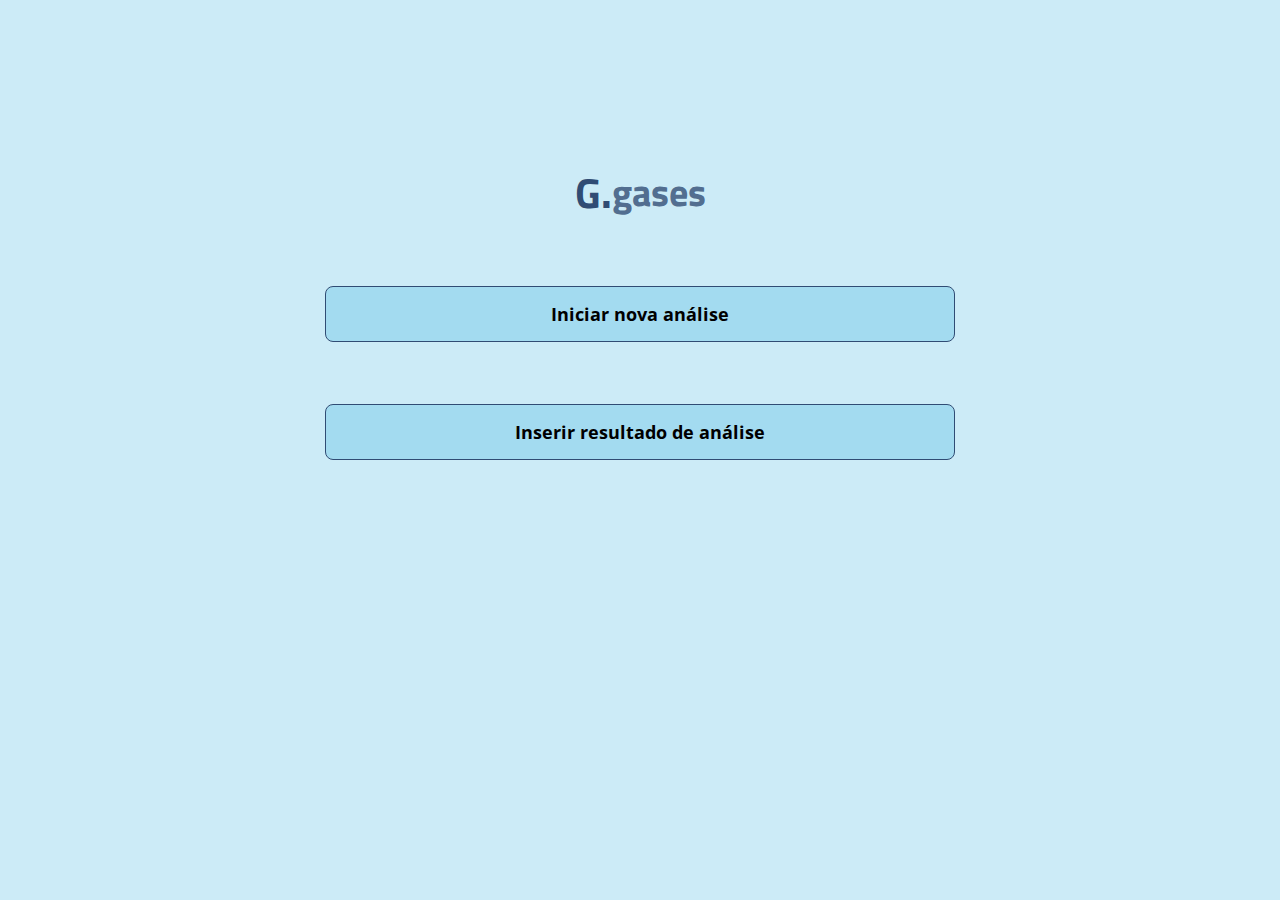
<file: gases/gases/analisys.html>
<!DOCTYPE html>
<html lang="pt-br">

<head>
    <meta charset="UTF-8">
    <meta name="viewport" content="width=device-width, initial-scale=1.0">
    <title>Tela inicial de análise</title>
    <link rel="stylesheet" href="style-ana.css">
    <link rel="preconnect" href="https://fonts.googleapis.com">
    <link rel="preconnect" href="https://fonts.gstatic.com" crossorigin>
    <link
        href="https://fonts.googleapis.com/css2?family=Open+Sans:wght@400;700&family=Titillium+Web:wght@400;700&display=swap"
        rel="stylesheet">
</head>

<body>
        <div class="buttons-wrapper">
            <legend>
                <span>G.</span> gases
            </legend>
            <a href="new-ana.html">
                <button>Iniciar nova análise</button>
            </a>
            <a href="solve-ana.html">
                <button>Inserir resultado de análise</button>
            </a>
        </div>
   

       
</body>

</html>
</file>
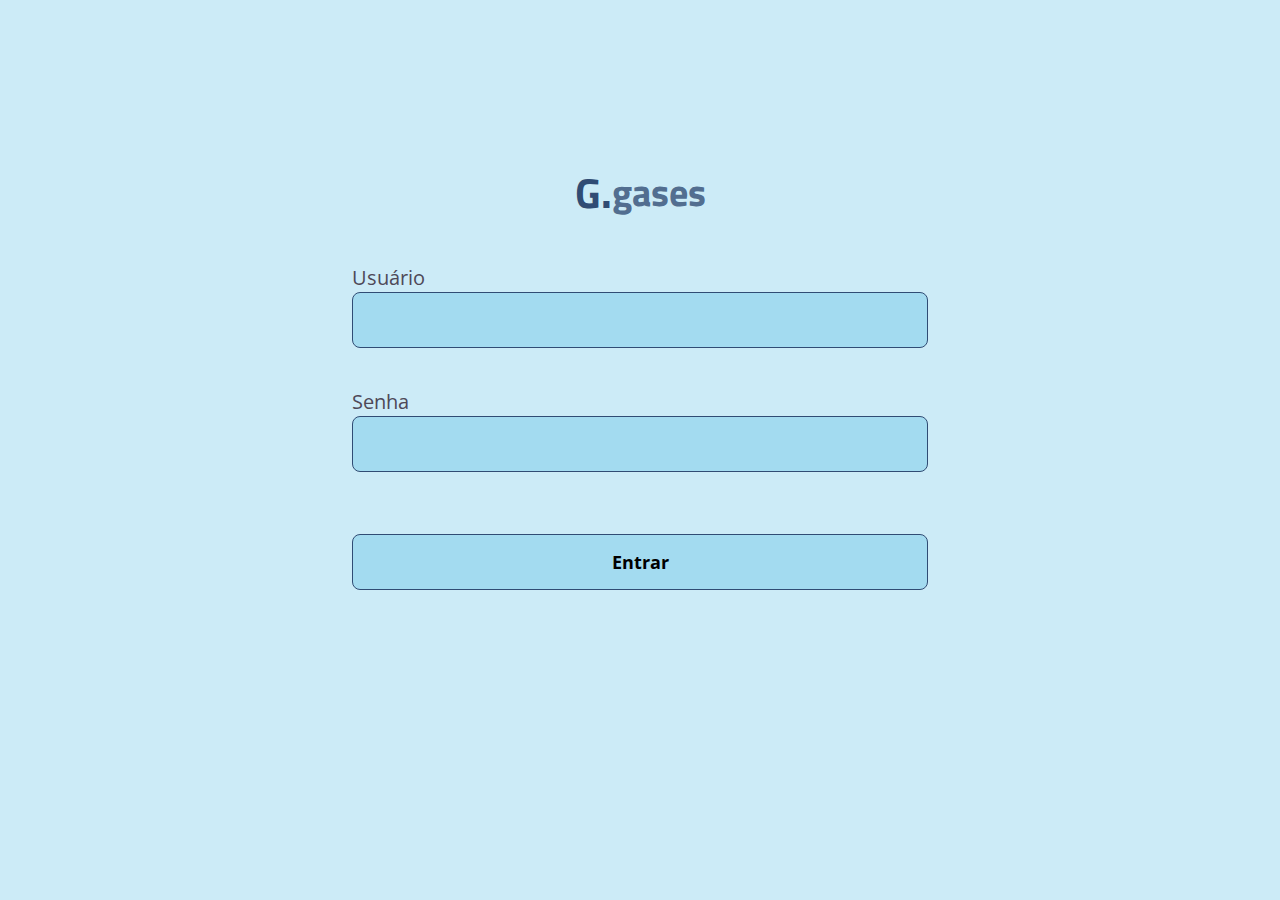
<file: gases/gases/login.html>
<!DOCTYPE html>
<html lang="pt-br">

<head>
    <meta charset="UTF-8">
    <meta name="viewport" content="width=device-width, initial-scale=1.0">
    <title>Login - Comercio de gases</title>
    <link rel="stylesheet" href="style-login.css">
    <link rel="preconnect" href="https://fonts.googleapis.com">
    <link rel="preconnect" href="https://fonts.gstatic.com" crossorigin>
    <link
        href="https://fonts.googleapis.com/css2?family=Open+Sans:wght@400;700&family=Titillium+Web:wght@400;700&display=swap"
        rel="stylesheet">
</head>

<body>

</main>
    <form name="login" action="analisys.html"> <!-- será necessário usar uma análise do back end para dizer para qual link direcionar o usuário
        de acoro com as permissões desse usuário, Usando atualmente link funcional para demonstração
    definitivo seria usado por "POST" EXEMPLO: //action="/processar_login" method="post">// e a ação 
    "processar login seria executada no back end, válidando o login e recebendo a página que o usuário deverá receber" -->
        <Fieldset>
            <div class="fieldset-wrapper">
                <legend>
                    <span>G.</span> gases
                </legend>
                <div class="input-wrapper">
                    <label for="user-name">Usuário</label>
                    <input type="text" id="user-name" name="User" required />
                </div>
                <div class="input-wrapper">
                    <label for="user-pass">Senha</label>
                    <input type="password" id="user-pass" name="u-pass" required />
                </div>
                <input class="button" type="submit" value="Entrar">
            </div>
        </fieldset>
    </form>






</body>

</html>
</file>
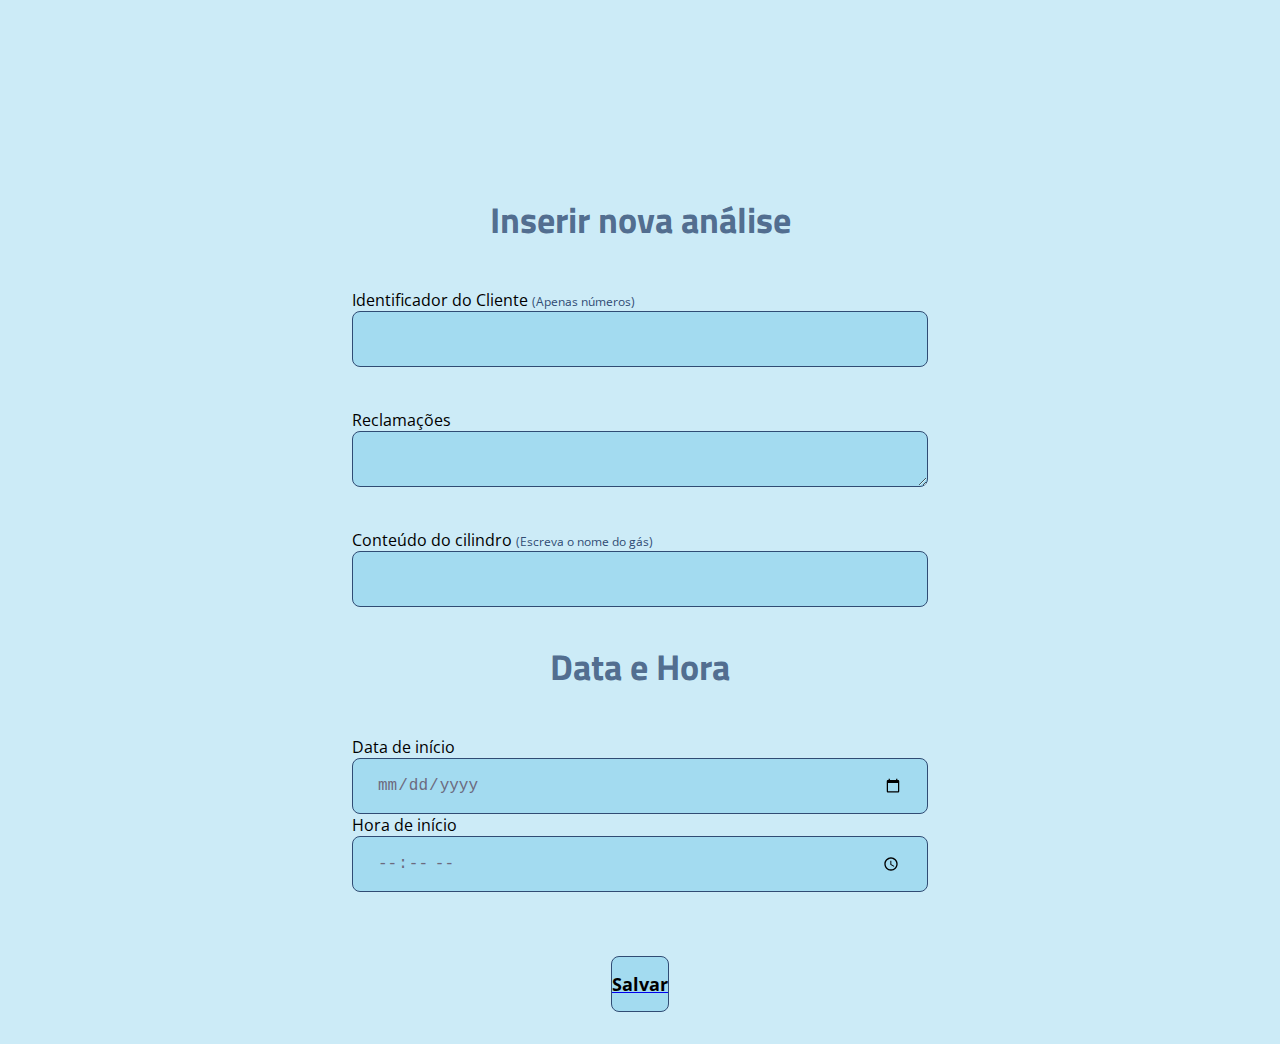
<file: gases/gases/new-ana.html>
<!DOCTYPE html>
<html lang="pt-br">

<head>
    <meta charset="UTF-8">
    <meta name="viewport" content="width=device-width, initial-scale=1.0">
    <title>Nova análise</title>
    <link rel="stylesheet" href="style-new-ana.css">
    <link rel="preconnect" href="https://fonts.googleapis.com">
    <link rel="preconnect" href="https://fonts.gstatic.com" crossorigin>
    <link
        href="https://fonts.googleapis.com/css2?family=Open+Sans:wght@400;700;800&family=Titillium+Web:wght@400;700&display=swap"
        rel="stylesheet">
</head>
</head>

<body>
    <form id="new-ana" name="new-ana" action="analisys.html">
        <Fieldset>
            <div class="fieldset-wrapper">
                <legend>
                    Inserir nova análise
                </legend>
                <div class="input-wrapper">
                    <label for="client-id">Identificador do Cliente <span>(Apenas números)</span></label>
                    <input name="client-id" type="text" id="client-id" pattern="[0-9]+$" title="Utilize apenas números"
                        required>
                </div>
                <div class="input-wrapper">
                    <label for="event-info">Reclamações</label>
                    <textarea name="complaint" id="event-info">

            </textarea>
                </div>
                <div class="input-wrapper">
                    <label for="cylinder-content"> Conteúdo do cilindro <span>(Escreva o nome do gás)</span></label>
                    <input type="text" id="cylinder-content">
                </div>
            </div>
        </Fieldset>
        <Fieldset>
            <div class="fieldset-wrapper">
                <legend>
                    Data e Hora
                </legend>
                <div class="t-col">
                    <div class="input-wrapper">
                        <label for="day"> Data de início</label>
                        <input name="initial-ana-day" type="date" id="day" required>
                    </div>
                    <div class="input-wrapper">
                        <label for="event-begin"> Hora de início </label>
                        <input name="initial-ana-time" type="time" id="event-begin" required>
                    </div>
                </div>

            </div>
        </Fieldset>
    </form>
    <footer>
        <a href="analisys.html">
        <input form="new-ana" class="button" type="submit" value="Salvar" name="form-new-ana">
        </a>
    </footer>

</body>

</html>
</file>
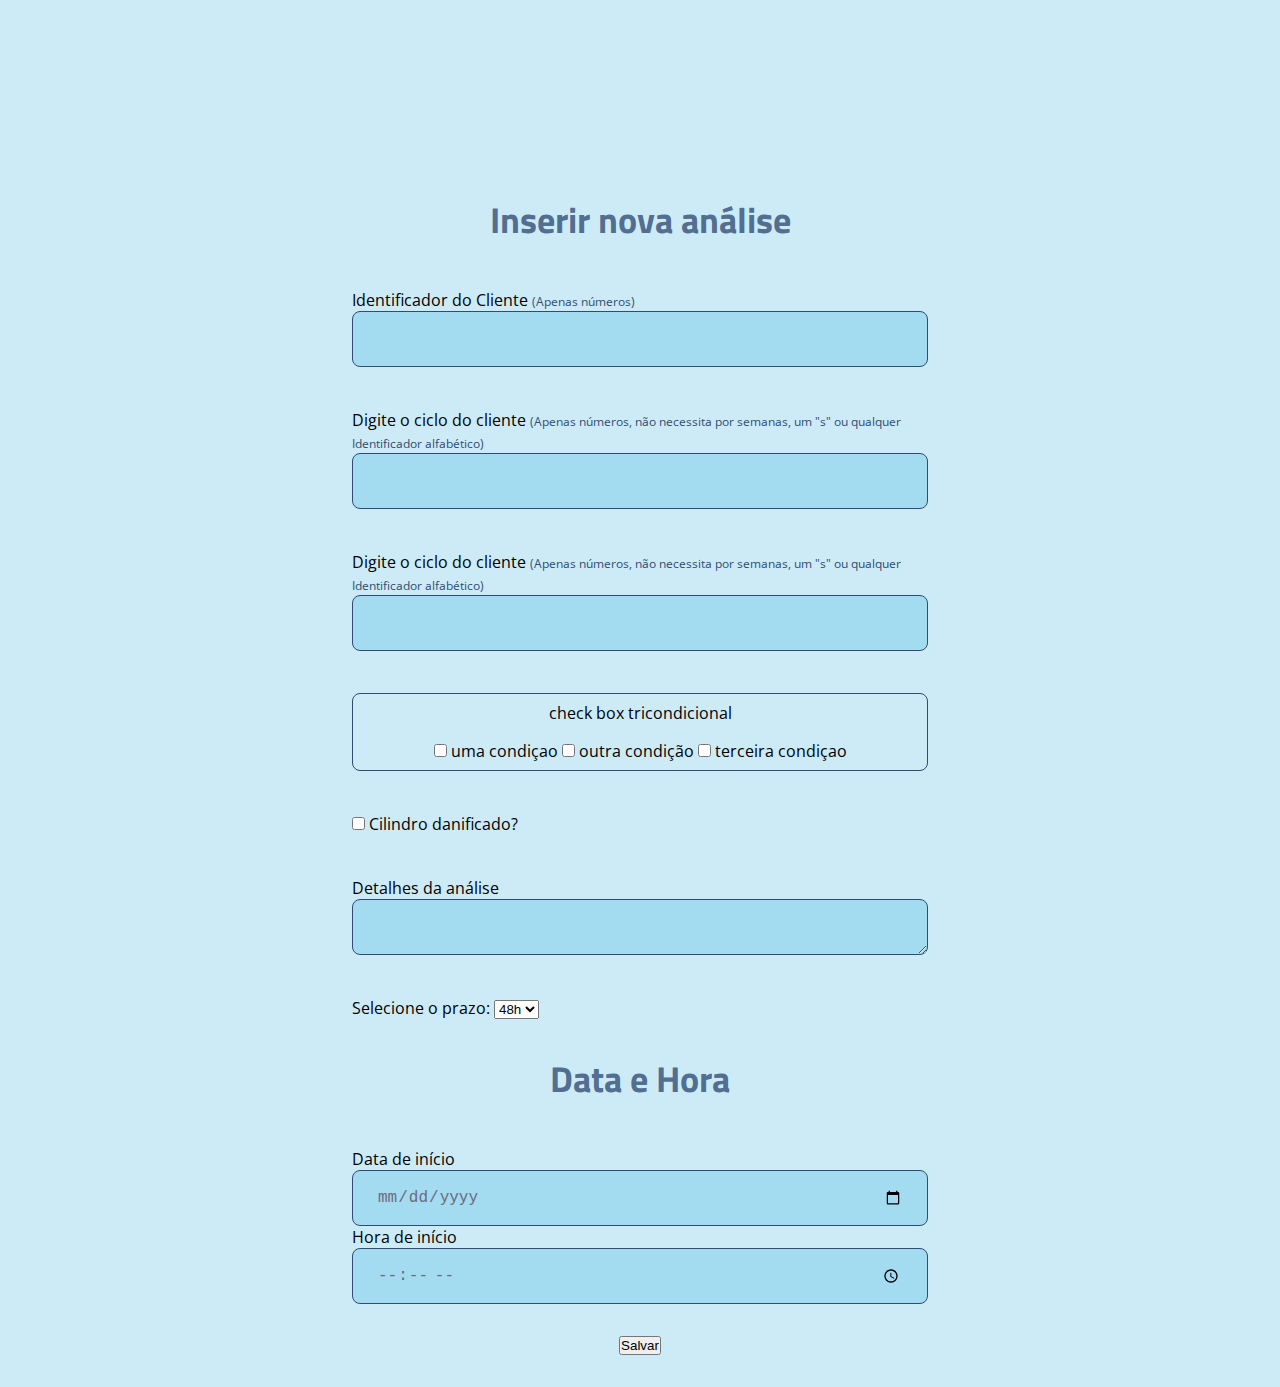
<file: gases/gases/solve-ana.html>
<!DOCTYPE html>
<html lang="pt-br">

<head>
    <meta charset="UTF-8">
    <meta name="viewport" content="width=device-width, initial-scale=1.0">
    <title>Nova análise</title>
    <link rel="stylesheet" href="./style-new-ana.css"> <!-- css relativo = style-new-ana.css-->
    <link rel="preconnect" href="https://fonts.googleapis.com">
    <link rel="preconnect" href="https://fonts.gstatic.com" crossorigin>
    <link
        href="https://fonts.googleapis.com/css2?family=Open+Sans:wght@400;700;800&family=Titillium+Web:wght@400;700&display=swap"
        rel="stylesheet">
</head>
</head>

<body>
    <form id="new-ana" name="new-ana" action="analisys.html"> <!-- a action aqui está ficticia. foi feita para apenas jogar o usuário para o link
    não há envios de dados. não precisa fazer por agora-->
        <Fieldset>
            <div class="fieldset-wrapper">
                <legend>
                    Inserir nova análise
                </legend>
                <div class="input-wrapper"> <!-- input que exige número -->
                    <label for="client-id">Identificador do Cliente <span>(Apenas números)</span></label>
                    <input name="client-id" type="text" id="client-id" pattern="[0-9]+$" title="Utilize apenas números"
                        required>
                </div>
                <div class="input-wrapper">  <!-- input que exige número -->
                    <label for="client-id">Digite o ciclo do cliente <span>(Apenas números, não necessita por semanas,
                            um "s" ou qualquer Identificador alfabético)</span></label>
                    <input name="client-id" type="text" id="client-id" pattern="[0-9]+$" title="Utilize apenas números"
                        required>
                </div>
                <div class="input-wrapper">  <!-- input que não exige número (usado para textos pequenos) -->
                    <label for="client-id">Digite o ciclo do cliente <span>(Apenas números, não necessita por semanas,
                            um "s" ou qualquer Identificador alfabético)</span></label>
                    <input name="client-id" type="text" id="client-id">
                </div>
                <div class="check-wrapper" id="check-3"> <!-- checkbox com apenas 3 confirmações-->
                    <p>check box tricondicional</p>
                    <input type="checkbox" id="check-privacy">
                    <label for="check-privacy"> uma condiçao</label>
                    <input type="checkbox" id="check-outra-coisa">
                    <label for="check-outra-coisa"> outra condição</label>
                    <input type="checkbox" id="check-terceira-coisa">
                    <label for="check-terceira-coisa"> terceira condiçao</label>
                </div>
                <div class="check-wrapper">  <!-- checkbox com apenas uma confirmação-->
                    <input type="checkbox" id="check-privacy">
                    <label for="check-privacy"> Cilindro danificado?</label>
                </div>

                <div class="input-wrapper"> <!-- text area(usado apenas para quando é esperado que usuario ponha grandes textos)-->
                    <label for="event-info">Detalhes da análise</label>
                    <textarea name="complaint" id="event-info"> </textarea>
                </div>
                
                        <div class="select-wrapper"> <!--input usado para dar opçao de seleção-->
                            <label for="select-time">Selecione o prazo:</label>
                            <select id="select-time" name="select-time">
                                <option value="48h">48h</option>
                                <option value="24h">24h</option>
                            </select>
                </div>

           
                </div>
            </div>
        </Fieldset>
        <Fieldset>
            <div class="fieldset-wrapper">
                <legend>
                    Data e Hora
                </legend>
                <div class="t-col">
                    <div class="input-wrapper">
                        <label for="day"> Data de início</label>
                        <input name="initial-ana-day" type="date" id="day" required>
                    </div>
                    <div class="input-wrapper">
                        <label for="event-begin"> Hora de início </label>
                        <input name="initial-ana-time" type="time" id="event-begin" required>
                    </div>
                </div>

            </div>
        </Fieldset>

        <input form="new-ana" class="button" type="submit" value="Salvar" name="form-new-ana">

    </form>
    <script>
        document.getElementById("new-ana").addEventListener("submit", function () {
            window.location.href = "analisys.html";
        });
    </script>
</body>

</html>
</file>
<file: gases/gases/style-ana.css>
* {
    margin: 0;
    padding: 0;
    box-sizing: border-box;
}
:root {
    font-size: 62.5%;
    font-family: 'Open Sans', sans-serif;
}
body{
    background: rgba(0, 153, 213, 0.2);
    font-size: 1.6rem;
    padding: 0 6.4rem;
    color: black;
}
.buttons-wrapper {
    display: flex;
    flex-direction: column;
    gap: 4.2rem;
    max-width: 134rem;
    margin: 16rem auto 0;
    justify-content: center;
    align-items: center;
    }

.buttons-wrapper button {
    height: 5.6rem;
    border-radius: 8px;
    background: rgba(0, 153, 213, 0.2);
    border: 1px solid  rgb(48, 76, 116);
    font-size: 1.8rem;
    font-weight: bold;
    line-height: 2.6rem;
    margin-top: 2rem;
    font-family: 'Open Sans', sans-serif;
 
}
.buttons-wrapper button:hover{
    background: rgba(0, 153, 213, 0.8);
    cursor: pointer;
}
.buttons-wrapper a, .buttons-wrapper button {
    width: 100%;
    min-width: 38rem;
    max-width: 63rem;
}

.buttons-wrapper legend {
    font-size: 3.8rem;
    color: rgba(48, 76, 116, 0.8);
    font-weight: bold;
    font-family:'Titillium Web', sans-serif;
    display: flex;
    justify-content: center;
    align-items: center;

}

.buttons-wrapper span {
    font-size: 4.2rem;
    color:rgba(48, 76, 116, 1) ;
}
</file>
<file: gases/gases/style-login.css>
* {
    margin: 0;
    padding: 0;
    box-sizing: border-box;
}
:root {
    font-size: 62.5%;
    font-family: 'Open Sans', sans-serif;
}
body {
    background: rgba(0, 153, 213, 0.2);
    font-size: 1.6rem;
    padding: 0 6.4rem;
    color: black;
}
form {
    display: flex;
    flex-direction: column;
    justify-content: center;
    align-items: center;
  max-width: 134rem;
  margin: 16rem auto 0;
}
fieldset {
    border: none;
    width: 50%;
}
.fieldset-wrapper legend {
    font-size: 3.8rem;
    color: rgba(48, 76, 116, 0.8);
    font-weight: bold;
    font-family:'Titillium Web', sans-serif;
    display: flex;
    justify-content: center;
    align-items: center;

}
.fieldset-wrapper span {
    font-size: 4.2rem;
    color:rgba(48, 76, 116, 1) ;
}
.fieldset-wrapper {
    display: flex;
    flex-direction: column;
    gap: 4.2rem;

   
}
.input-wrapper {
    display: flex;
    flex-direction: column;
}

.input-wrapper input {
    background: rgba(0, 153, 213, 0.2);
    border: 1px solid  rgb(48, 76, 116);
    border-radius: 8px;
    height: 5.6rem;
    padding: 0 2.4rem;
    color: #6c6a7e;
    font-size: 1.6rem;
    line-height: 2.6rem;
    max-width: 63rem;
    
}
.input-wrapper input:focus {
    outline: none;
    border: 1px solid rgba(0, 153, 213, 1);
} 

form .button {
    height: 5.6rem;
    border-radius: 8px;
    background: rgba(0, 153, 213, 0.2);
    border: 1px solid  rgb(48, 76, 116);
    font-size: 1.8rem;
    font-weight: bold;
    line-height: 2.6rem;
    max-width: 63rem;
    margin-top: 2rem;
    font-family: 'Open Sans', sans-serif;
    margin-bottom: 3.2rem;
}
form .button:hover {
    background: rgba(0, 153, 213, 0.8);
    cursor: pointer;
}
.input-wrapper label {
color: #4E4958;
font-size: 2.0rem;
line-height: 2.4rem; 
margin-bottom: 2px;
font-weight: 400;
}
</file>
<file: gases/gases/style-new-ana.css>
* {
    margin: 0;
    padding: 0;
    box-sizing: border-box;
}
:root {
    font-size: 62.5%;
    font-family: 'Open Sans', sans-serif;
}
body{
    background: rgba(0, 153, 213, 0.2);
    font-size: 1.6rem;
    padding: 0 6.4rem;
    color: black;
}
form {
    padding: 3.2rem 0 ;
    display: flex;
    flex-direction: column;
    justify-content: center;
    align-items: center;
  max-width: 134rem;
  margin: 16rem auto 0;
  gap: 3.2rem;

}
fieldset {
    border: none;
    width: 50%;
}
.fieldset-wrapper legend {
    font-size: 3.6rem;
    color: rgba(48, 76, 116, 0.8);
    font-weight: bold;
    font-family:'Titillium Web', sans-serif;
    display: flex;
    justify-content: center;
    align-items: center;

}
.fieldset-wrapper span {
    
    font-size: 1.2rem;
    color:rgba(48, 76, 116, 1) ;
}
.fieldset-wrapper {
    display: flex;
    flex-direction: column;
    gap: 4.2rem;

   
}
.input-wrapper {
    display: flex;
    flex-direction: column;
}

.input-wrapper input, .input-wrapper textarea {
    background: rgba(0, 153, 213, 0.2);
    border: 1px solid  rgb(48, 76, 116);
    border-radius: 8px;
    height: 5.6rem;
    padding: 0 2.4rem;
    color: #6c6a7e;
    font-size: 1.6rem;
    line-height: 2.6rem;
    max-width: 63rem;
    
}
.input-wrapper input:focus, .input-wrapper textarea:focus {
    outline: none;
    border: 1px solid rgba(0, 153, 213, 1);
} 
footer .button {
    display: flex;
    justify-content: center;
    align-items: center;
    width: 100%;
    font-family:'Open Sans', sans-serif ;
    font-size: 1.8rem;
    height: 5.6rem;
    border-radius: .8rem;
    background: rgba(0, 153, 213, 0.2);
    border: 1px solid rgb(48, 76, 116);
    font-weight: bold;
    line-height: 2.6rem;
    max-width: 63rem;

}
footer .button:hover {
   background:  rgba(0, 153, 213, 0.8);
   font-weight: bolder;
   cursor: pointer;
}
footer{
    width: 50%;
    display: flex;
    flex-direction: column ;
    justify-content: center;
    align-items: center;
    max-width: 134rem;
    padding: 3.2rem 0;
    max-width: 134rem;
    margin:  auto ;
}
#check-3{
    border: 1px solid rgb(48, 76, 116);
    border-radius: 8px;
    padding: .8rem;
    text-align: center;
}
#check-3 p {
    margin-bottom: 1.6rem;
  
}
</file>
